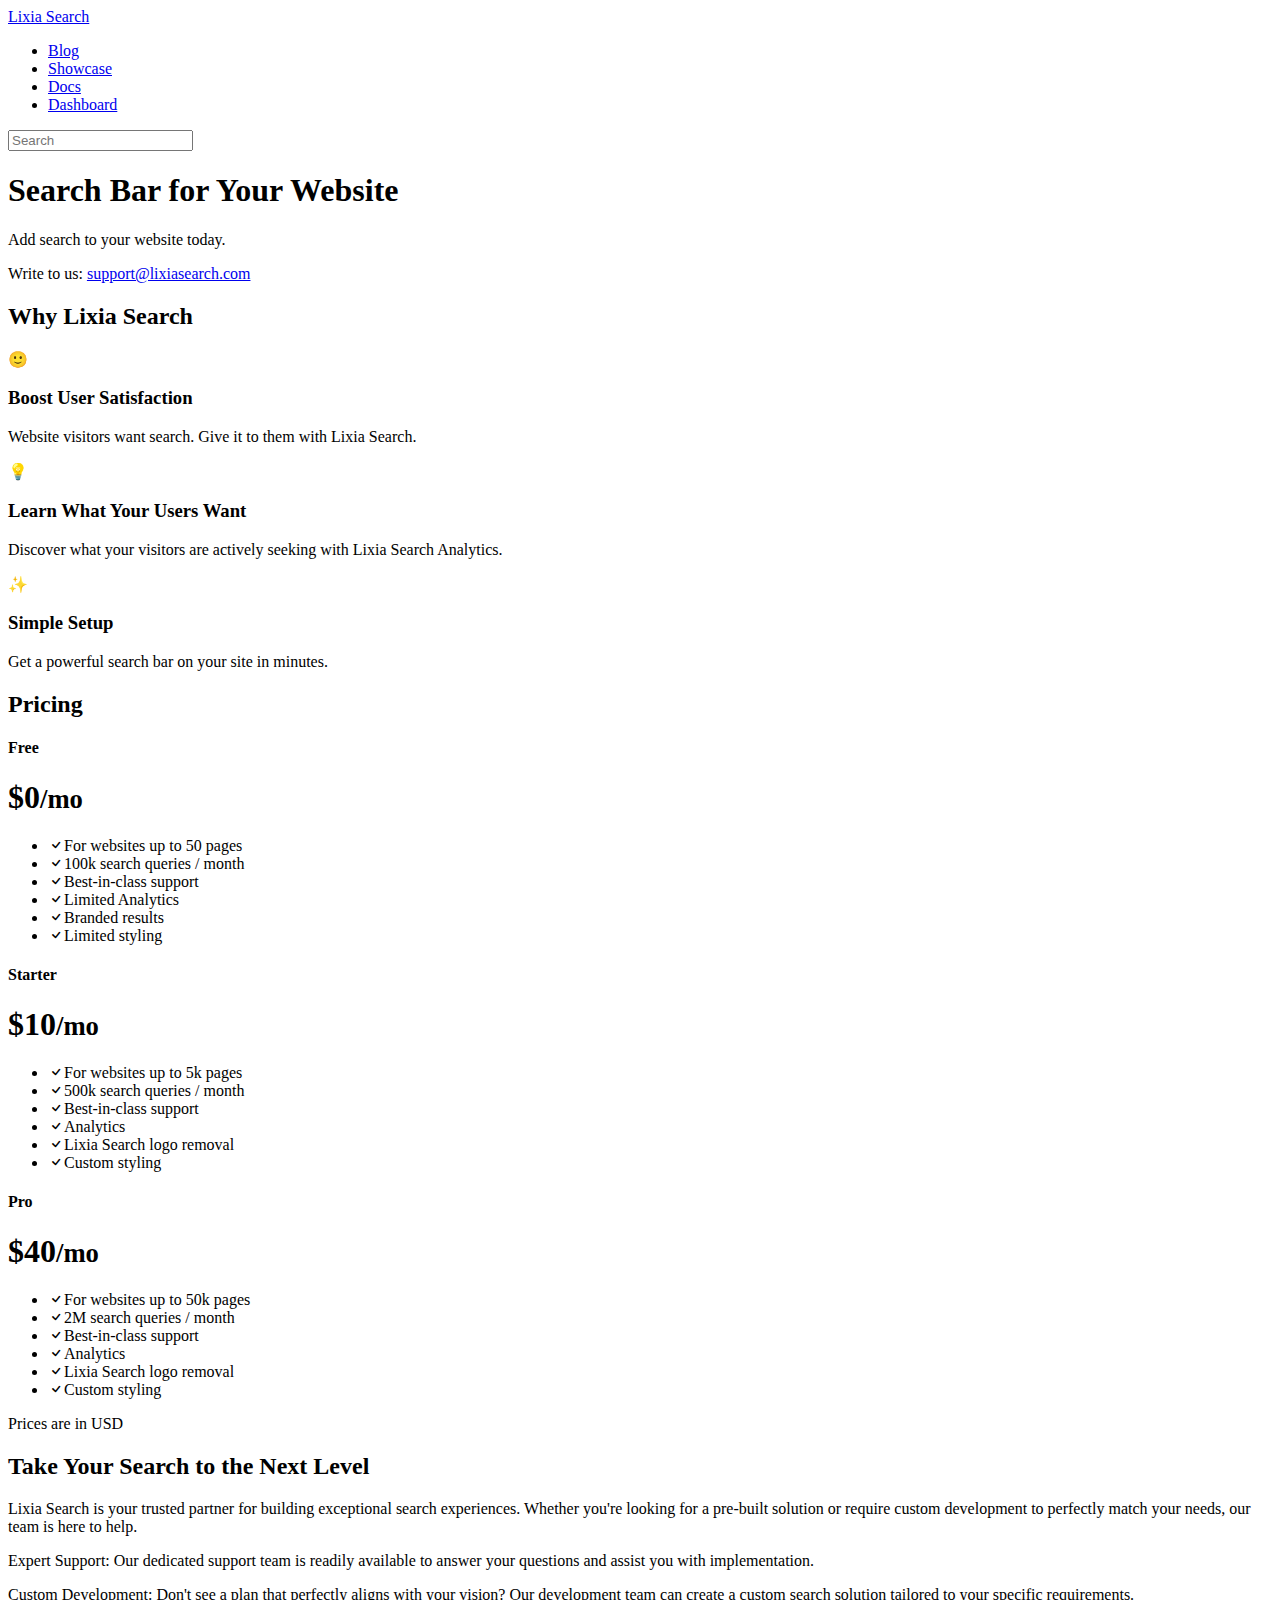
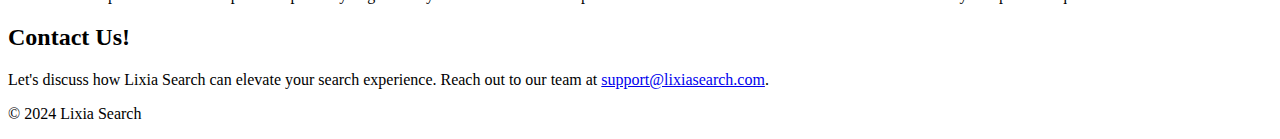
<file: index.html>
<!doctype html>
<html lang="en">
  <head>
    <meta charset="UTF-8" />
    <meta
      name="viewport"
      content="width=device-width, initial-scale=1, shrink-to-fit=no"
    />
    <title>Lixia Search: Search Bar for Your Website</title>

    <link
      href="https://cdn.jsdelivr.net/npm/bootstrap@5.3.2/dist/css/bootstrap.min.css"
      rel="stylesheet"
      integrity="sha384-T3c6CoIi6uLrA9TneNEoa7RxnatzjcDSCmG1MXxSR1GAsXEV/Dwwykc2MPK8M2HN"
      crossorigin="anonymous"
    />
    <link
      rel="stylesheet"
      href="https://cdn.jsdelivr.net/npm/bootstrap-icons@1.11.2/font/bootstrap-icons.min.css"
    />
    <link href="main.css" rel="stylesheet" />
    <script
      async
      src="https://www.googletagmanager.com/gtag/js?id=G-0RQ9ZRWWWH"
    ></script>
    <script>
      window.dataLayer = window.dataLayer || [];
      function gtag() {
        dataLayer.push(arguments);
      }
      gtag("js", new Date());

      gtag("config", "G-0RQ9ZRWWWH");
    </script>
  </head>
  <body>
    <div class="container col-lg-8">
      <header
        class="d-flex flex-wrap flex-column flex-lg-row flex-nowrap align-items-center justify-content-between py-3 mb-4 border-bottom"
      >
        <a href="/" class="mb-3 mb-md-0 link-body-emphasis text-decoration-none"
          ><span class="fs-4">Lixia Search</span></a
        >

        <ul class="nav nav-pills">
          <li class="nav-item">
            <a href="/blog" class="nav-link">Blog</a>
          </li>
          <li class="nav-item">
            <a href="/showcase" class="nav-link">Showcase</a>
          </li>
          <li class="nav-item">
            <a href="https://docs.lixiasearch.com/" class="nav-link">Docs</a>
          </li>
          <li class="nav-item">
            <a href="https://dashboard.lixiasearch.com" class="nav-link"
              >Dashboard</a
            >
          </li>
        </ul>

        <form action="https://s.lixiasearch.com/c/lixiasearch.com">
          <input
            type="search"
            class="form-control"
            placeholder="Search"
            name="q"
          />
        </form>
      </header>

      <div class="container col-lg-10 mt-4"><div class="mt-3">
  <h1 class="display-5 fw-bold text-center">Search Bar for Your Website</h1>
  <div class="col-lg-6 mx-auto">
    <p class="lead mb-4 text-center">Add search to your website today.</p>

    <p class="text-center">
      Write to us:
      <a href="mailto:support@lixiasearch.com">support@lixiasearch.com</a>
    </p>
  </div>
</div>

<div class="mt-5">
  <h2 class="fs-2">Why Lixia Search</h2>
  <div class="border-bottom"></div>
</div>

<div class="row g-4 py-1 row-cols-1 row-cols-lg-3 pt-4">
  <div class="col d-flex align-items-start">
    <div class="fs-4 me-3">🙂</div>
    <div>
      <h3 class="fs-4 text-body-emphasis">Boost User Satisfaction</h3>
      <p>Website visitors want search. Give it to them with Lixia Search.</p>
    </div>
  </div>
  <div class="col d-flex align-items-start">
    <div class="fs-4 me-3">💡</div>
    <div>
      <h3 class="fs-4 text-body-emphasis">Learn What Your Users Want</h3>
      <p>
        Discover what your visitors are actively seeking with Lixia Search
        Analytics.
      </p>
    </div>
  </div>
  <div class="col d-flex align-items-start">
    <div class="fs-4 me-3">✨</div>
    <div>
      <h3 class="fs-4 text-body-emphasis">Simple Setup</h3>
      <p>Get a powerful search bar on your site in minutes.</p>
    </div>
  </div>
</div>

<div class="mt-5">
  <h2 class="fs-2">Pricing</h2>
  <div class="border-bottom"></div>
</div>

<div class="row row-cols-1 row-cols-md-3 text-center pt-4">
  <div class="col">
    <div class="card mb-4 rounded-3 shadow-sm">
      <div class="card-header py-3">
        <h4 class="my-0 fw-normal">Free</h4>
      </div>
      <div class="card-body">
        <h1 class="card-title pricing-card-title">
          $0<small class="text-body-secondary fw-light">/mo</small>
        </h1>
        <ul class="list-unstyled mt-3 mb-4 text-start">
          <li><i class="bi bi-check"></i>For websites up to 50 pages</li>
          <li><i class="bi bi-check"></i>100k search queries / month</li>
          <li><i class="bi bi-check"></i>Best-in-class support</li>
          <li><i class="bi bi-check"></i>Limited Analytics</li>
          <li><i class="bi bi-check"></i>Branded results</li>
          <li><i class="bi bi-check"></i>Limited styling</li>
        </ul>
      </div>
    </div>
  </div>
  <div class="col">
    <div class="card mb-4 rounded-3 shadow-sm">
      <div class="card-header py-3">
        <h4 class="my-0 fw-normal">Starter</h4>
      </div>
      <div class="card-body">
        <h1 class="card-title pricing-card-title">
          $10<small class="text-body-secondary fw-light">/mo</small>
        </h1>
        <ul class="list-unstyled mt-3 mb-4 text-start">
          <li><i class="bi bi-check"></i>For websites up to 5k pages</li>
          <li><i class="bi bi-check"></i>500k search queries / month</li>
          <li><i class="bi bi-check"></i>Best-in-class support</li>
          <li><i class="bi bi-check"></i>Analytics</li>
          <li><i class="bi bi-check"></i>Lixia Search logo removal</li>
          <li><i class="bi bi-check"></i>Custom styling</li>
        </ul>
      </div>
    </div>
  </div>
  <div class="col">
    <div class="card mb-4 rounded-3 shadow-sm">
      <div class="card-header py-3">
        <h4 class="my-0 fw-normal">Pro</h4>
      </div>
      <div class="card-body">
        <h1 class="card-title pricing-card-title">
          $40<small class="text-body-secondary fw-light">/mo</small>
        </h1>
        <ul class="list-unstyled mt-3 mb-4 text-start">
          <li><i class="bi bi-check"></i>For websites up to 50k pages</li>
          <li><i class="bi bi-check"></i>2M search queries / month</li>
          <li><i class="bi bi-check"></i>Best-in-class support</li>
          <li><i class="bi bi-check"></i>Analytics</li>
          <li><i class="bi bi-check"></i>Lixia Search logo removal</li>
          <li><i class="bi bi-check"></i>Custom styling</li>
        </ul>
      </div>
    </div>
  </div>
</div>

<div class="">
  <p class="text-center fst-italic">Prices are in USD</p>
</div>

<div class="mt-5">
  <h2 class="fs-2">Take Your Search to the Next Level</h2>
  <div class="border-bottom"></div>
</div>

<div class="pt-4">
  <p class="">
    Lixia Search is your trusted partner for building exceptional search
    experiences. Whether you're looking for a pre-built solution or require
    custom development to perfectly match your needs, our team is here to help.
  </p>

  <p>
    <span class="fw-bold">Expert Support</span>: Our dedicated support team is
    readily available to answer your questions and assist you with
    implementation.
  </p>

  <p>
    <span class="fw-bold">Custom Development</span>: Don't see a plan that
    perfectly aligns with your vision? Our development team can create a custom
    search solution tailored to your specific requirements.
  </p>
</div>

<div class="mt-5">
  <h2 class="fs-2">Contact Us!</h2>
  <div class="border-bottom"></div>
</div>

<div class="pt-4">
  <p class="">
    Let's discuss how Lixia Search can elevate your search experience. Reach out
    to our team at
    <a href="mailto:support@lixiasearch.com">support@lixiasearch.com</a>.
  </p>
</div></div>

      <footer
        class="d-flex flex-wrap justify-content-between align-items-center py-3 mt-5 mb-3 border-top"
      >
        <p class="col-md-4 mb-0 text-body-secondary">
          &copy; 2024 Lixia Search
        </p>
      </footer>
    </div>

    <script
      src="https://cdn.jsdelivr.net/npm/bootstrap@5.3.2/dist/js/bootstrap.bundle.min.js"
      integrity="sha384-C6RzsynM9kWDrMNeT87bh95OGNyZPhcTNXj1NW7RuBCsyN/o0jlpcV8Qyq46cDfL"
      crossorigin="anonymous"
    ></script>
  </body>
</html>
</file>
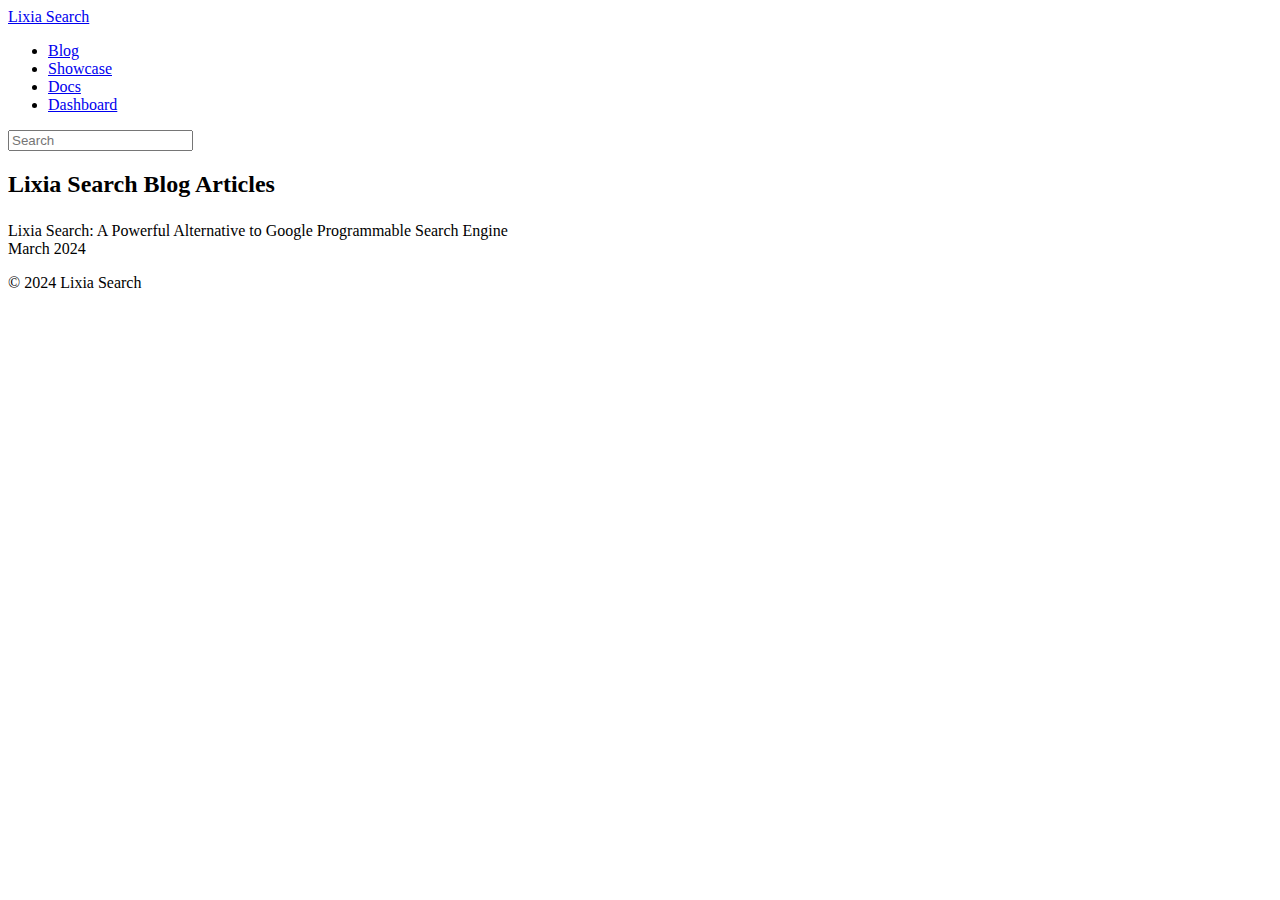
<file: blog.html>
<!doctype html>
<html lang="en">
  <head>
    <meta charset="UTF-8" />
    <meta
      name="viewport"
      content="width=device-width, initial-scale=1, shrink-to-fit=no"
    />
    <title>Lixia Search Blog</title>

    <link
      href="https://cdn.jsdelivr.net/npm/bootstrap@5.3.2/dist/css/bootstrap.min.css"
      rel="stylesheet"
      integrity="sha384-T3c6CoIi6uLrA9TneNEoa7RxnatzjcDSCmG1MXxSR1GAsXEV/Dwwykc2MPK8M2HN"
      crossorigin="anonymous"
    />
    <link
      rel="stylesheet"
      href="https://cdn.jsdelivr.net/npm/bootstrap-icons@1.11.2/font/bootstrap-icons.min.css"
    />
    <link href="main.css" rel="stylesheet" />
    <script
      async
      src="https://www.googletagmanager.com/gtag/js?id=G-0RQ9ZRWWWH"
    ></script>
    <script>
      window.dataLayer = window.dataLayer || [];
      function gtag() {
        dataLayer.push(arguments);
      }
      gtag("js", new Date());

      gtag("config", "G-0RQ9ZRWWWH");
    </script>
  </head>
  <body>
    <div class="container col-lg-8">
      <header
        class="d-flex flex-wrap flex-column flex-lg-row flex-nowrap align-items-center justify-content-between py-3 mb-4 border-bottom"
      >
        <a href="/" class="mb-3 mb-md-0 link-body-emphasis text-decoration-none"
          ><span class="fs-4">Lixia Search</span></a
        >

        <ul class="nav nav-pills">
          <li class="nav-item">
            <a href="/blog" class="nav-link">Blog</a>
          </li>
          <li class="nav-item">
            <a href="/showcase" class="nav-link">Showcase</a>
          </li>
          <li class="nav-item">
            <a href="https://docs.lixiasearch.com/" class="nav-link">Docs</a>
          </li>
          <li class="nav-item">
            <a href="https://dashboard.lixiasearch.com" class="nav-link"
              >Dashboard</a
            >
          </li>
        </ul>

        <form action="https://s.lixiasearch.com/c/lixiasearch.com">
          <input
            type="search"
            class="form-control"
            placeholder="Search"
            name="q"
          />
        </form>
      </header>

      <div class="container col-lg-10 mt-4"><h2 style="margin-bottom: 1em">Lixia Search Blog Articles</h2>

<div class="group-hover mb-3">
    <a
        href="blog/lixia-search-competitive-alternative-google-programmable-search-engine"
        style="color:inherit; text-decoration:inherit;"
        >
            <div class="fs-5">Lixia Search: A Powerful Alternative to Google Programmable Search Engine</div>
            <div class="fs-6 text-secondary">March 2024</div>
    </a>
</div></div>

      <footer
        class="d-flex flex-wrap justify-content-between align-items-center py-3 mt-5 mb-3 border-top"
      >
        <p class="col-md-4 mb-0 text-body-secondary">
          &copy; 2024 Lixia Search
        </p>
      </footer>
    </div>

    <script
      src="https://cdn.jsdelivr.net/npm/bootstrap@5.3.2/dist/js/bootstrap.bundle.min.js"
      integrity="sha384-C6RzsynM9kWDrMNeT87bh95OGNyZPhcTNXj1NW7RuBCsyN/o0jlpcV8Qyq46cDfL"
      crossorigin="anonymous"
    ></script>
  </body>
</html>
</file>
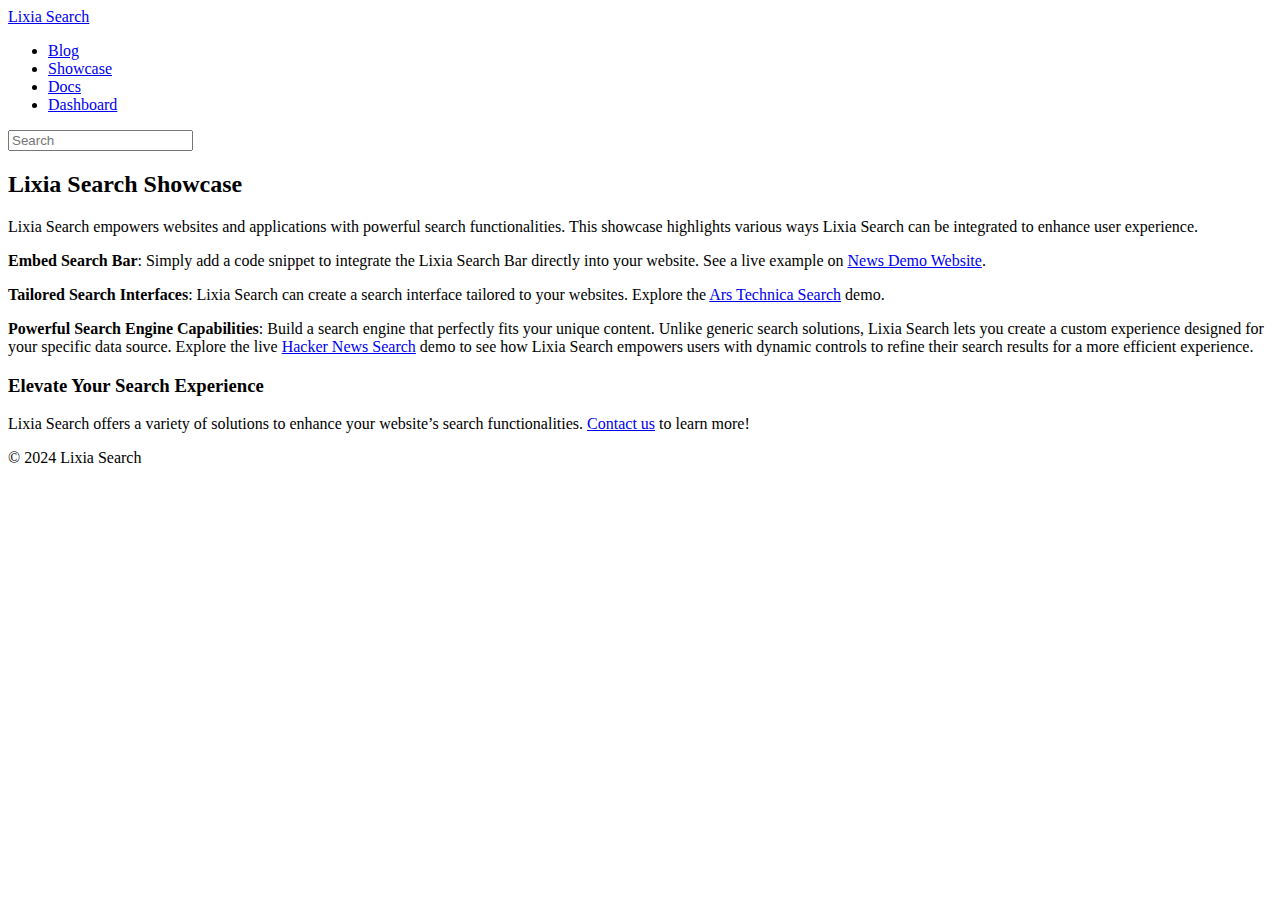
<file: showcase.html>
<!doctype html>
<html lang="en">
  <head>
    <meta charset="UTF-8" />
    <meta
      name="viewport"
      content="width=device-width, initial-scale=1, shrink-to-fit=no"
    />
    <title>Lixia Search Showcase</title>

    <link
      href="https://cdn.jsdelivr.net/npm/bootstrap@5.3.2/dist/css/bootstrap.min.css"
      rel="stylesheet"
      integrity="sha384-T3c6CoIi6uLrA9TneNEoa7RxnatzjcDSCmG1MXxSR1GAsXEV/Dwwykc2MPK8M2HN"
      crossorigin="anonymous"
    />
    <link
      rel="stylesheet"
      href="https://cdn.jsdelivr.net/npm/bootstrap-icons@1.11.2/font/bootstrap-icons.min.css"
    />
    <link href="main.css" rel="stylesheet" />
    <script
      async
      src="https://www.googletagmanager.com/gtag/js?id=G-0RQ9ZRWWWH"
    ></script>
    <script>
      window.dataLayer = window.dataLayer || [];
      function gtag() {
        dataLayer.push(arguments);
      }
      gtag("js", new Date());

      gtag("config", "G-0RQ9ZRWWWH");
    </script>
  </head>
  <body>
    <div class="container col-lg-8">
      <header
        class="d-flex flex-wrap flex-column flex-lg-row flex-nowrap align-items-center justify-content-between py-3 mb-4 border-bottom"
      >
        <a href="/" class="mb-3 mb-md-0 link-body-emphasis text-decoration-none"
          ><span class="fs-4">Lixia Search</span></a
        >

        <ul class="nav nav-pills">
          <li class="nav-item">
            <a href="/blog" class="nav-link">Blog</a>
          </li>
          <li class="nav-item">
            <a href="/showcase" class="nav-link">Showcase</a>
          </li>
          <li class="nav-item">
            <a href="https://docs.lixiasearch.com/" class="nav-link">Docs</a>
          </li>
          <li class="nav-item">
            <a href="https://dashboard.lixiasearch.com" class="nav-link"
              >Dashboard</a
            >
          </li>
        </ul>

        <form action="https://s.lixiasearch.com/c/lixiasearch.com">
          <input
            type="search"
            class="form-control"
            placeholder="Search"
            name="q"
          />
        </form>
      </header>

      <div class="container col-lg-10 mt-4"><h2 id="lixia-search-showcase">Lixia Search Showcase</h2>
<p>Lixia Search empowers websites and applications with powerful search functionalities. This showcase highlights various ways Lixia Search can be integrated to enhance user experience.</p>
<p><strong>Embed Search Bar</strong>: Simply add a code snippet to integrate the Lixia Search Bar directly into your website. See a live example on <a href="https://demo.lixiasearch.com">News Demo Website</a>.</p>
<p><strong>Tailored Search Interfaces</strong>: Lixia Search can create a search interface tailored to your websites. Explore the <a href="https://s.lixiasearch.com/c/arstechnica.com">Ars Technica Search</a> demo.</p>
<p><strong>Powerful Search Engine Capabilities</strong>: Build a search engine that perfectly fits your unique content. Unlike generic search solutions, Lixia Search lets you create a custom experience designed for your specific data source. Explore the live <a href="https://hn.lixiasearch.com">Hacker News Search</a> demo to see how Lixia Search empowers users with dynamic controls to refine their search results for a more efficient experience.</p>
<h3 id="elevate-your-search-experience">Elevate Your Search Experience</h3>
<p>Lixia Search offers a variety of solutions to enhance your website’s search functionalities. <a href="mailto:support@lixiasearch.com">Contact us</a> to learn more!</p></div>

      <footer
        class="d-flex flex-wrap justify-content-between align-items-center py-3 mt-5 mb-3 border-top"
      >
        <p class="col-md-4 mb-0 text-body-secondary">
          &copy; 2024 Lixia Search
        </p>
      </footer>
    </div>

    <script
      src="https://cdn.jsdelivr.net/npm/bootstrap@5.3.2/dist/js/bootstrap.bundle.min.js"
      integrity="sha384-C6RzsynM9kWDrMNeT87bh95OGNyZPhcTNXj1NW7RuBCsyN/o0jlpcV8Qyq46cDfL"
      crossorigin="anonymous"
    ></script>
  </body>
</html>
</file>
<file: main.css>
.group-hover:hover {
  opacity: 0.7;
}
</file>
